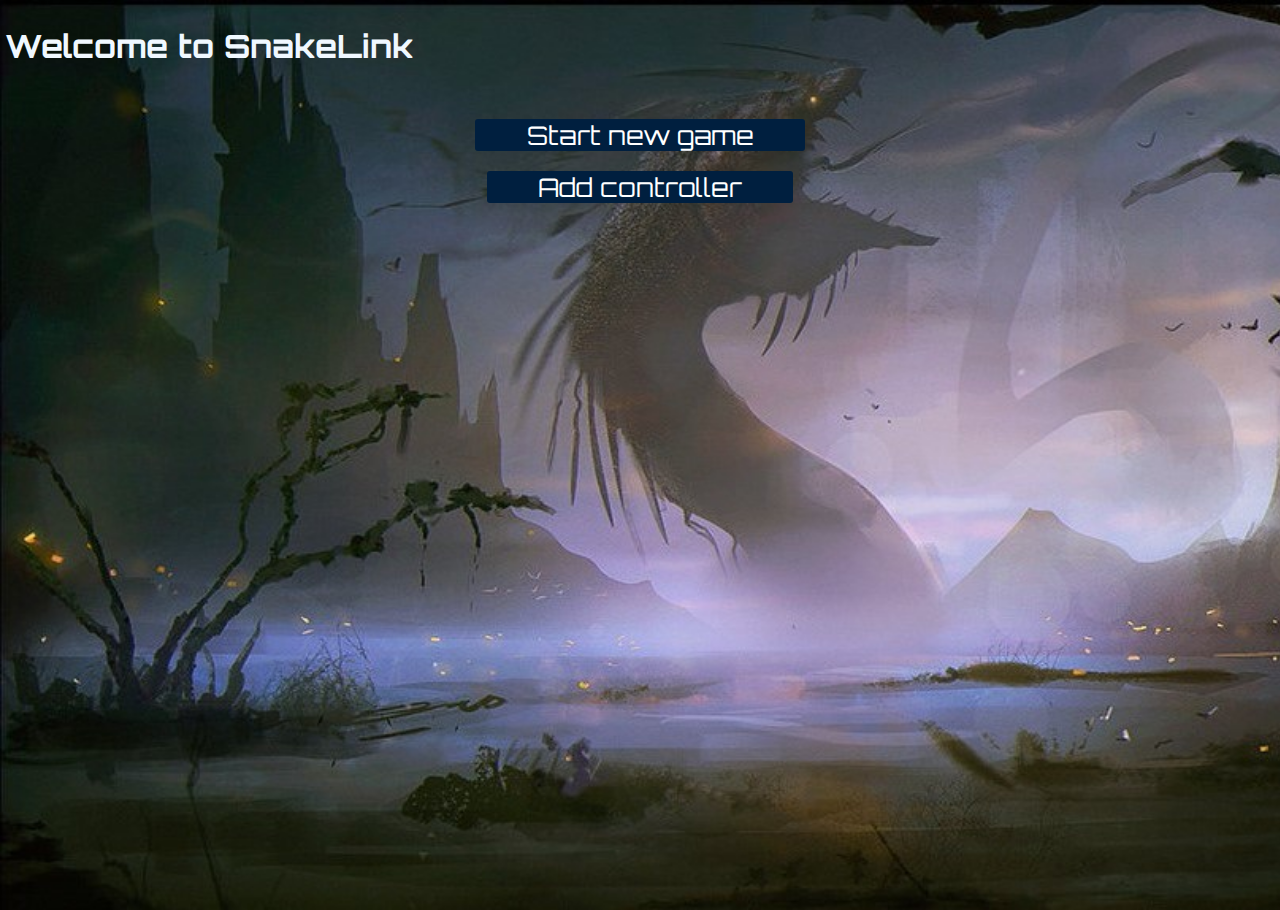
<file: src/main/webapp/index.html>
<!DOCTYPE html>
<html lang="en">

<head>
    <meta name="viewport" content="width=device-width, initial-scale=1.0">
    <title>SnakeLink</title>
    <link rel="stylesheet" href="styles.css">
</head>

<body>
    <form class="container">
        <h1>Welcome to SnakeLink</h1>
        <div>
            <ul class="li-box">
                <li>
                    <a class="button" href="game.html">Start new game</a>
                </li>
                <li>
                    <a class="button" href="control.html">Add controller</a>
                </li>
            </ul>
        </div>
    </form>
</body>

</html>
</file>
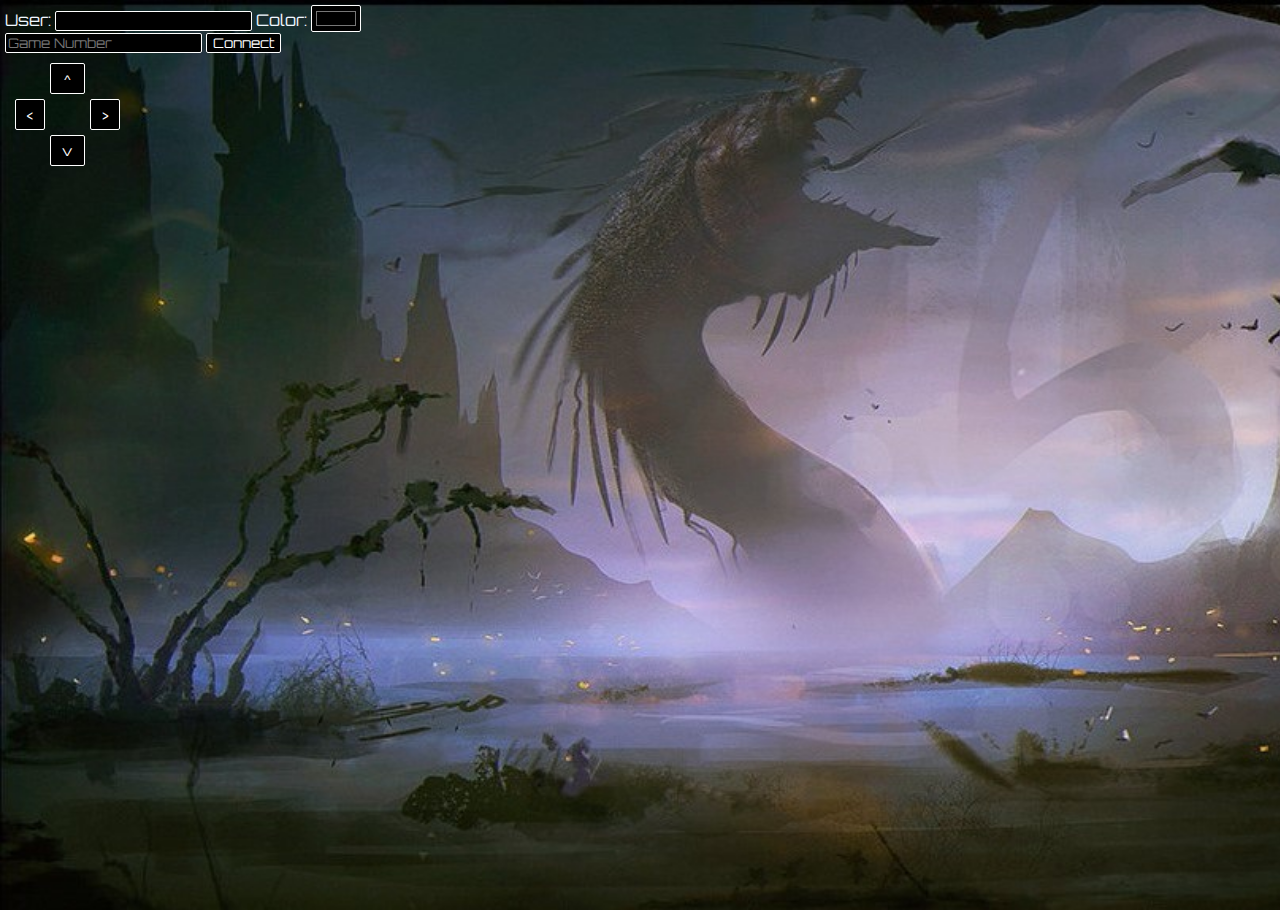
<file: src/main/webapp/control.html>
<!DOCTYPE html>
<html>
<head>
    <meta name="viewport" content="width=device-width, initial-scale=1.0">
    <title>Controller</title>
    <link rel="stylesheet" href="styles.css">
</head>

<body>

    <!--Cookie input-->
    <div>
        User:  
        <input type="text" id="user" class="input-field"> Color:
        <input type="color" id="color" class="input-field">
    </div>

    <div id="connect">
        <input type="text" id="host-key" class="input-field" placeholder="Game Number">
        <button id="connect-btn">Connect</button>
        <script src="cookie.js"></script>
    </div>
    <div id="connected" class="hidden">
        <h3 id="show-key"></h3>
    </div>

    <div class="grid-container">
        <div class="grid-item up">
            <button id="up">^</button>
        </div>
        <div class="grid-item left">
            <button id="left">
                <</button>
        </div>
        <div class="grid-item center"></div>
        <div class="grid-item right">
            <button id="right">></button>
        </div>
        <div class="grid-item down">
            <button id="down">v</button>
        </div>
    </div>
    <h3 id="press-any" class="hidden">Press any arrow to spawn snake</h3>
    <script>
        document.addEventListener("DOMContentLoaded", function (event) {
            const up = document.querySelector("#up");
            const down = document.querySelector("#down");
            const left = document.querySelector("#left");
            const right = document.querySelector("#right");
            const player = document.querySelector("#player");
            const connectDiv = document.querySelector("#connect");
            const connectedDiv = document.querySelector("#connected");
            const showKey = document.querySelector("#show-key");
            const connectBtn = document.querySelector("#connect-btn");
            let hostKey = document.querySelector("#host-key");
            let color = document.querySelector("#color");
            let user = document.querySelector("#user");
            let id;
            let host;
            let wsUrl = document.location.host + "/SnakeLink/actions";

            //let wsUrl = document.location.host + "/actions"
            //console.log(wsUrl);
            connectBtn.addEventListener('click', function (e) {
                
                //socket.send(id + "-" + color);

                //console.log(hostKey.value);
                if (hostKey.value != null) {
                    host = hostKey.value;
                    openSocket();
                }
            });
            let socket;
            function openSocket() {
                socket = new WebSocket("ws://" + wsUrl);
                socket.addEventListener("open", function (e) {
                    socket.send("connect " + host + " "+color.value+" "+user.value);
                    connectDiv.classList.add("hidden");
                    showKey.textContent = "Game: " + host;
                    connectedDiv.classList.remove("hidden");
                    pressAny.classList.remove("hidden");
                    player.textContent = "Player " + e.data;
                });
                
                socket.addEventListener("message", function (e) {
                    id = host + " " + e.data;
                    
                })
            }
            const pressAny = document.querySelector("#press-any");
            function hide() {
                if (pressAny.classList.contains("hidden") || connectedDiv.classList.contains("hidden")) {
                    return;
                } else {
                    pressAny.classList.add("hidden")
                }
            }



            down.addEventListener('click', function (e) {
                //hit.textContent = "down";
                socket.send("-down");
                hide();
            });
            //ylös
            up.addEventListener('click', function (e) {
                //hit.textContent = "up";
                socket.send("-up");
                hide();
            });
            //oikea
            right.addEventListener('click', function (e) {
                //hit.textContent = "right";
                socket.send("-right");
                hide();
            });
            //vasen
            left.addEventListener('click', function (e) {
                //hit.textContent = "left";
                socket.send("-left");
                hide();
            });
            window.addEventListener("keydown", function (event) {
                if (event.defaultPrevented) {
                    return; // Do nothing if the event was already processed
                }
                hide();
                switch (event.key) {
                    case "ArrowDown":
                        socket.send("-down");
                        break;
                    case "ArrowUp":
                        socket.send("-up");
                        break;
                    case "ArrowLeft":
                        socket.send("-left");
                        break;
                    case "ArrowRight":
                        socket.send("-right");
                        break;
                    default:
                        return; // Quit when this doesn't handle the key event.
                }
                // Cancel the default action to avoid it being handled twice
                event.preventDefault();
            }, true);
        });
    </script>
</body>

</html>
</file>
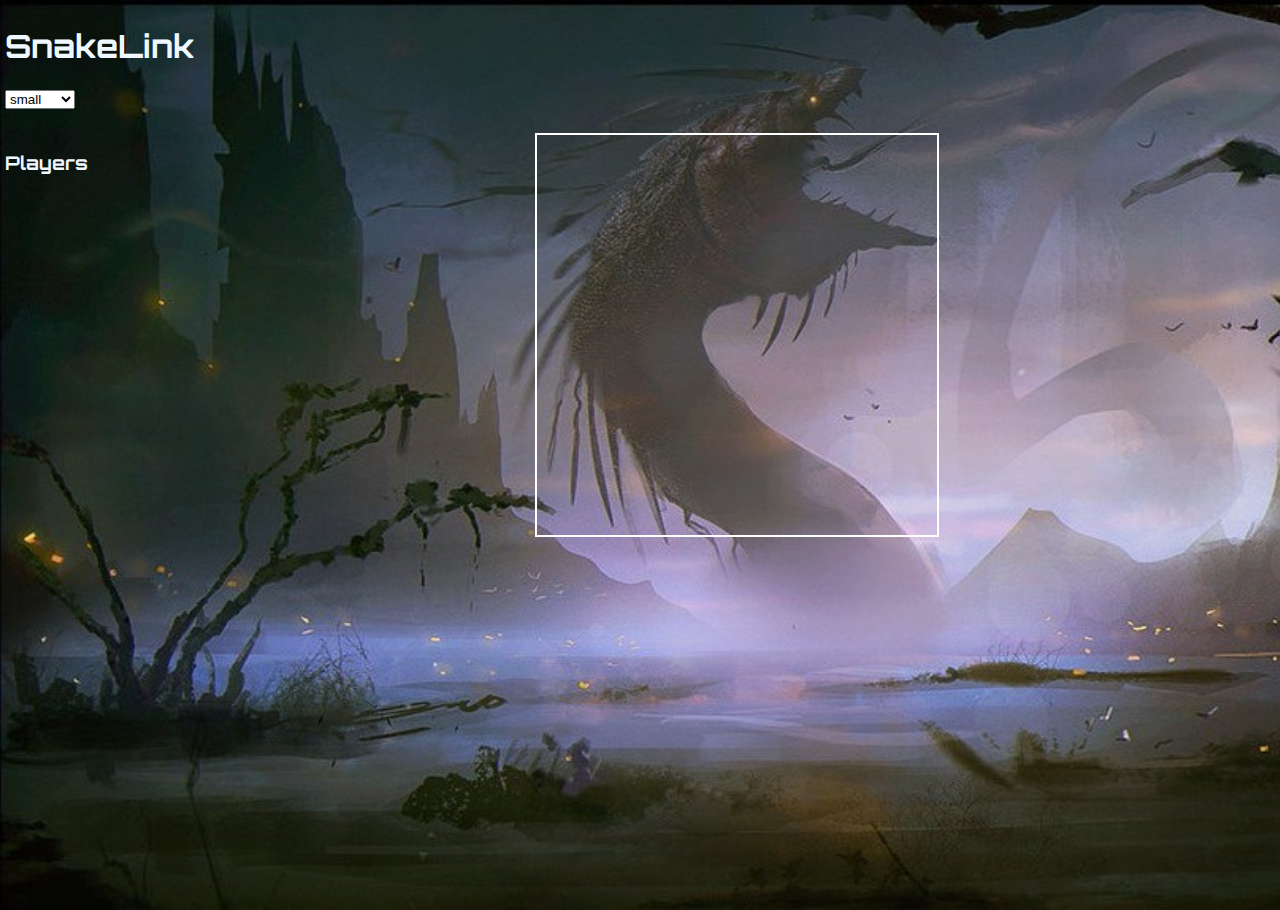
<file: src/main/webapp/game.html>
<!DOCTYPE html>
<html>

<head>
    <meta name="viewport" content="width=device-width, initial-scale=1.0">
    <title>SnakeLink</title>
    <link rel="stylesheet" href="styles.css">
    <script src="game.js"></script>
</head>

<body>
    <div class="container">
        <div class="header">
            <h1>SnakeLink</h1>
            <div id="settings-div">
                <select id="size">
                    <option value=25>small</option>
                    <option value=30>medium</option>
                    <option value=35>huge</option>
                    <option value=50>too big</option>
                </select>
            </div>
            <h3 id="show-key"></h3>
        </div>
        <div id="info">
                <h3>Players</h3>
                <ul id="players-list"></ul>
            </div>
        <div id="game-div">
            <canvas width="400" height="400" id="game"></canvas>
        </div>
    </div>
</body>

</html>
</file>
<file: src/main/webapp/styles.css>
@import url('https://fonts.googleapis.com/css?family=Orbitron');
body {
    font-family: 'Orbitron', sans-serif;
    background-image: url('images/bg.jpg');
    /* width: 100%;   */
    min-height: 100vh;
    background-size: cover;   
    position: relative;
    margin: 0px;
    /*display: flex;*/
    /*align-items: center;*/
    /*justify-content: center;*/
    color: aliceblue;
    padding: 5px;
}


.container{
    display: grid;
    width: 100%;
    grid-gap: 5px;
}
.header{
    grid-column: 1;
    grid-row: 1;
    width: 100%;
    height: auto;
}
#game-div{
    grid-column: 2;
    grid-row: 2;
    width: 100%;
    height: auto;
}
#info{
    grid-column: 1;
    grid-row: 2;
}
#settings-div{
    grid-column: 2;
    grid-row: 1;
    width: 100%;
    height: auto;
}
canvas {
    border: 2px solid white;
    display: block;
    padding: 0px;
}

#controls {
    display: flex;
    flex-wrap: wrap;
    width: 200px;
    height: 50px;
}

#up, #down {
    width: 100%;
    height: 100%;
}

#left, #right {
    width: 100%;
    height: 100%;
}

.grid-container {
    display: grid;
    width: 100px;
    grid-gap: 5px;
    padding: 5px;
}

.grid-item {
    text-align: center;
    padding: 5px;
}

.up {
    grid-column: 2;
    grid-row: 1;
    width: 100%;
    height: 100%;
}

.left {
    grid-column: 1;
    grid-row: 2;
    width: 100%;
    height: 100%;
}

.right {
    grid-column: 3;
    grid-row: 2;
    width: 100%;
    height: 100%;
}

.center {
    grid-column: 2;
    grid-row: 2;
    width: 100%;
    height: 100%;
}

.down {
    grid-column: 2;
    grid-row: 3;
    width: 100%;
    height: 100%;
}

.item {
    grid-column: 4;
    grid-row: 1 /span 3;
    width: 100%;
    height: 100%;
    display: flex;
    justify-content: space-around;
}

li {
    list-style: none;
    padding: 10px;
}

a:link {
    color: white;
    background-color: blue;
    text-decoration: none;
    padding: 3px;
    border: 2px solid blue;
    border-radius: 3px;
}
a:visited {
    color: white;
    background-color: blue;
    text-decoration: none;
    padding: 3px;
    border: 2px solid blue;
    border-radius: 3px;
}

a:hover {
    background-color: white;
    color: black;
}

a.button{
  background:#001f3f;
  color:#fff;
  border:none;
  position:relative;
  height:60px;
  font-size:1.6em;
  padding:0 2em;
  cursor:pointer;
  transition:800ms ease all;
  outline:none;
}
a.button:hover{
  background:#fff;
  color:#1AAB8A;
}
a.button:before,a.button:after{
  content:'';
  position:absolute;
  top:0;
  right:0;
  height:2px;
  width:0;
  background: #1AAB8A;
  transition:400ms ease all;
}
a.button:after{
  right:inherit;
  top:inherit;
  left:0;
  bottom:0;
}
a.button:hover:before,a.button:hover:after{
  width:100%;
  transition:800ms ease all;
}

button {
    border: 1px white solid;
    background-color: black;
    color: white;
    border-radius: 2px;
    font-family: 'Orbitron', sans-serif;
}
.input-field{
    border: 1px white solid;
    background-color: black;
    color: white;
    border-radius: 2px;
    font-family: 'Orbitron', sans-serif;
}
.hidden{
    display: none;
}
.color-box{
    display: block;
    height: 20px;
    width: 20px;
    margin-left: 10px;
}
.score{
    margin-left: 10px;
}
#players-list li{
    display: flex;
}
p{
    margin: 0px;
}

.li-box{
    display: flex;
    padding: 0;
    flex-direction: column;
    justify-content: space-around;
    align-items: center;
}
</file>
